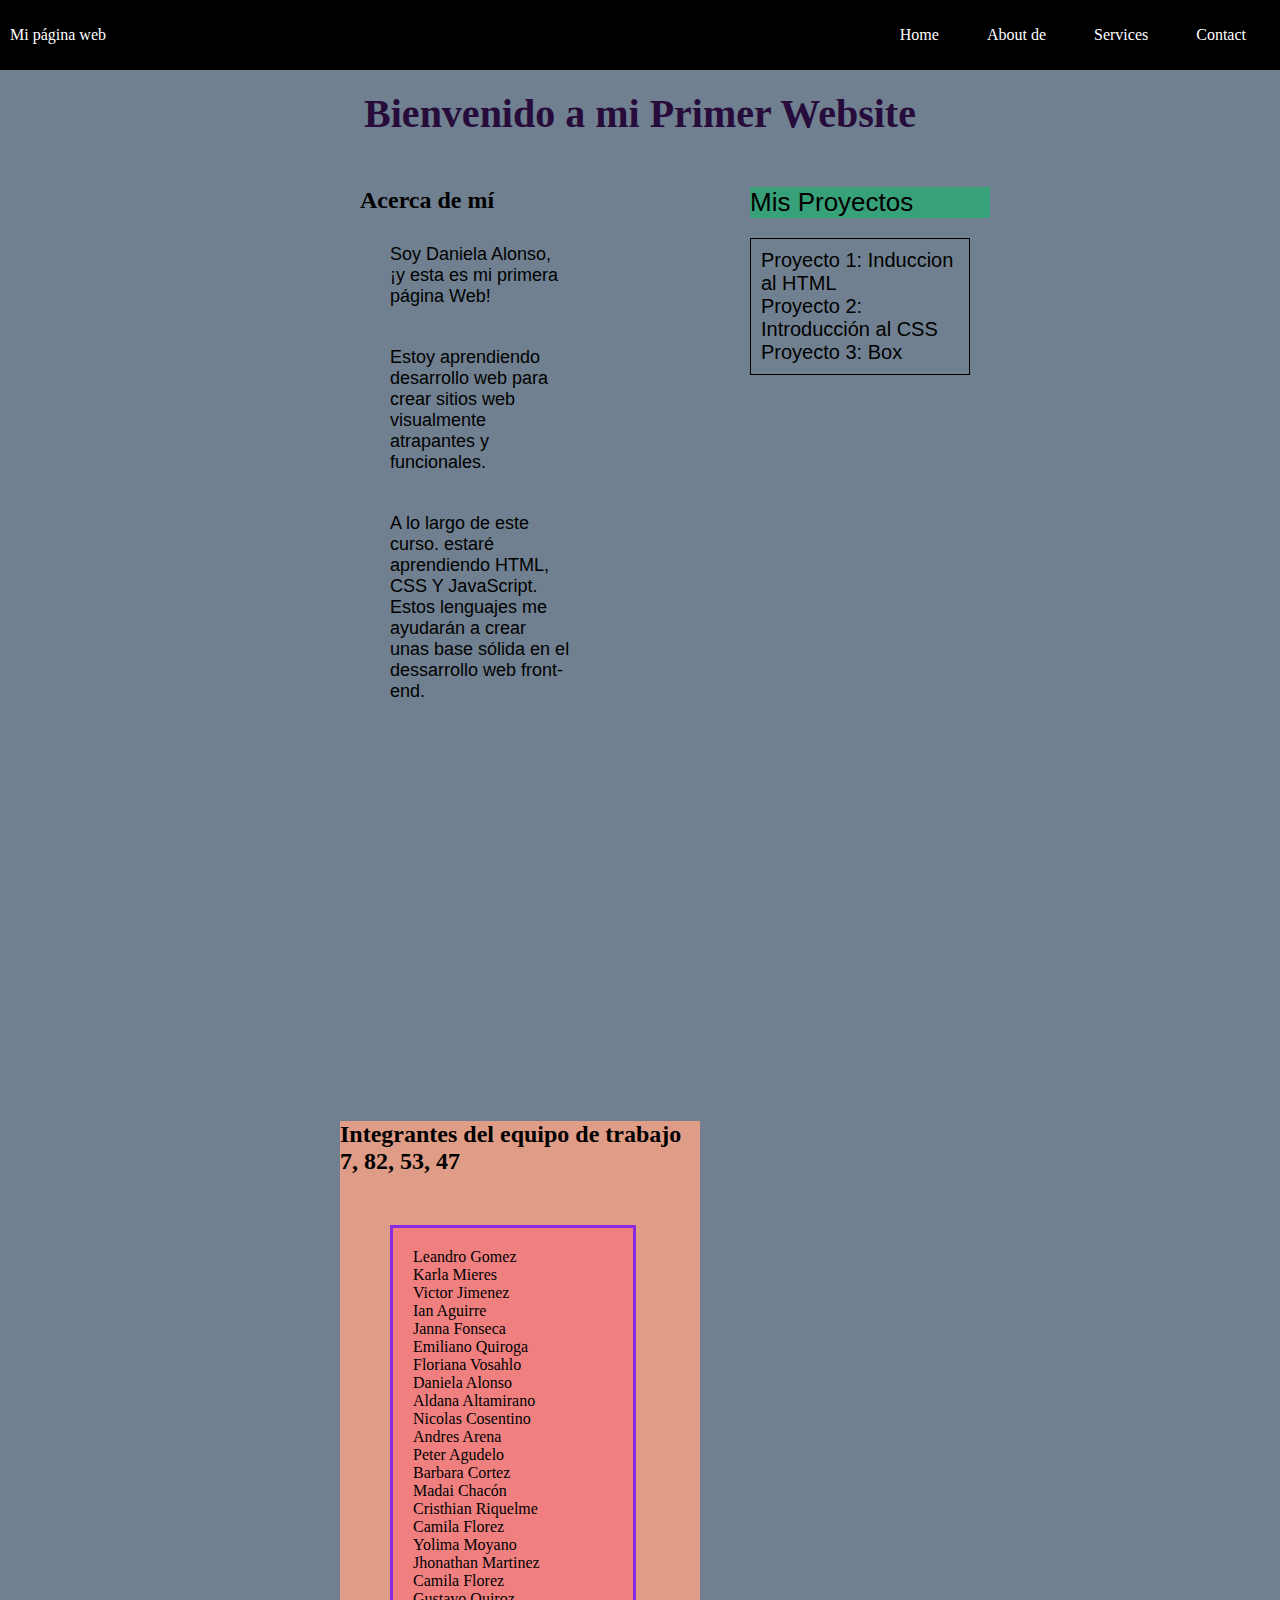
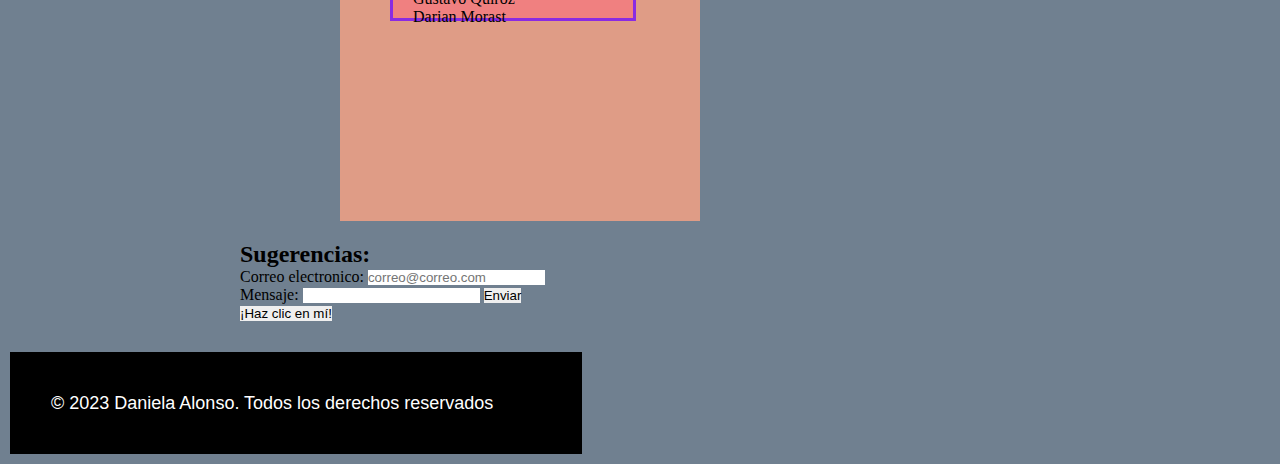
<file: index.html>
<!DOCTYPE html>
<html lang="en">
<head>
    <meta charset="UTF-8">
    <meta http-equiv="X-UA-Compatible" content="IE=edge">
    <meta name="viewport" content="width=device-width, initial-scale=1">
    <title>Mi Primer Website</title>
    <link rel="stylesheet" type="text/css" href="styles8.css">
</head>
<body>
    <header class="container-nav">
        <nav class="navbar" role="navigation">
            <a href="index.html" class="brand">Mi página web</a>
            <ul class="nav-links">
                <li><a href="index.html">Home</a></li>
                <li><a href="Acerca de.html">About de</a></li>
                <li><a href="servicios.html">Services</a></li>
                <li><a href="contact.html">Contact</a></li>
            </ul>
        </nav>
        <button class="button-menu-toggle">Menu</button>
    </header>
    <main>
    <div class="container">
        <h1>Bienvenido a mi Primer Website</h1>
        <div class="row">
            <div class="column">
                <section>
                    <h2>Acerca de mí</h2>
                    <p>Soy Daniela Alonso, ¡y esta es mi primera página Web!</p>
                    <p>Estoy aprendiendo desarrollo web para crear sitios web visualmente atrapantes y funcionales.</p>
                    <p>A lo largo de este curso. estaré aprendiendo HTML, CSS Y JavaScript. Estos lenguajes me ayudarán a crear unas base sólida en el dessarrollo web front-end.</p>
                </section>
            </div>
            <div class="column">
                <section>
                    <div id="mi-id">Mis Proyectos</div>
                    <div class="mi-clase">
                        <ul>
                            <li>Proyecto 1: Induccion al HTML</li>
                            <li>Proyecto 2: Introducción al CSS</li>
                            <li>Proyecto 3: Box</li>
                        </ul>
                    </div>
                </section>
            </div>
        </div>
        <iframe width="560" height="315" src="https://www.youtube.com/embed/qPExX6Pngl0" title="YouTube video player" frameborder="0" allow="accelerometer; autoplay; clipboard-write; encrypted-media; gyroscope; picture-in-picture; web-share" allowfullscreen></iframe>
        <section>
            <article>
                <h2>Integrantes del equipo de trabajo 7, 82, 53, 47</h2>
                    <div class="box">
                        <ol>
                            <li>Leandro Gomez</li>
                            <li>Karla Mieres</li>
                            <li>Victor Jimenez</li>
                            <li>Ian Aguirre</li>
                            <li>Janna Fonseca</li>
                            <li>Emiliano Quiroga</li>
                            <li>Floriana Vosahlo</li>
                            <li>Daniela Alonso</li>
                            <li>Aldana Altamirano</li>
                            <li>Nicolas Cosentino</li>
                            <li>Andres Arena</li>
                            <li>Peter Agudelo</li>
                            <li>Barbara Cortez</li>
                            <li>Madai Chacón</li>
                            <li>Cristhian Riquelme</li>
                            <li>Camila Florez</li>
                            <li>Yolima Moyano</li>
                            <li>Jhonathan Martinez</li>
                            <li>Camila Florez</li>
                            <li>Gustavo Quiroz</li>
                            <li>Darian Morast</li>
                        </ol>
                    </div>
            </article>
        </section>
        <div class="Sugerencias">
            <h2>Sugerencias:</h2>
            <form id="miformulario">
                <label for="email">Correo electronico:</label>
                <input type="email" id="email" name="email" placeholder="correo@correo.com" required />
                <br/>
                <label for="Mensaje">Mensaje:</label>
                <input type="mensaje" id="mensaje" name="mensaje"/>
                <button type="submit" class="btn-enviar">Enviar</button>
            </form>
        </div>
        <button onclick="showAlert()" aria-label='Haz clic en mí'>¡Haz clic en mí!</button>
    </div>
    </main>
    <footer>
        <div class="firma">
        <p>&copy; 2023 Daniela Alonso. Todos los derechos reservados</p>
        </div>
    </footer>
    <script src="script8.js"></script>
</body>
</html>
</file>
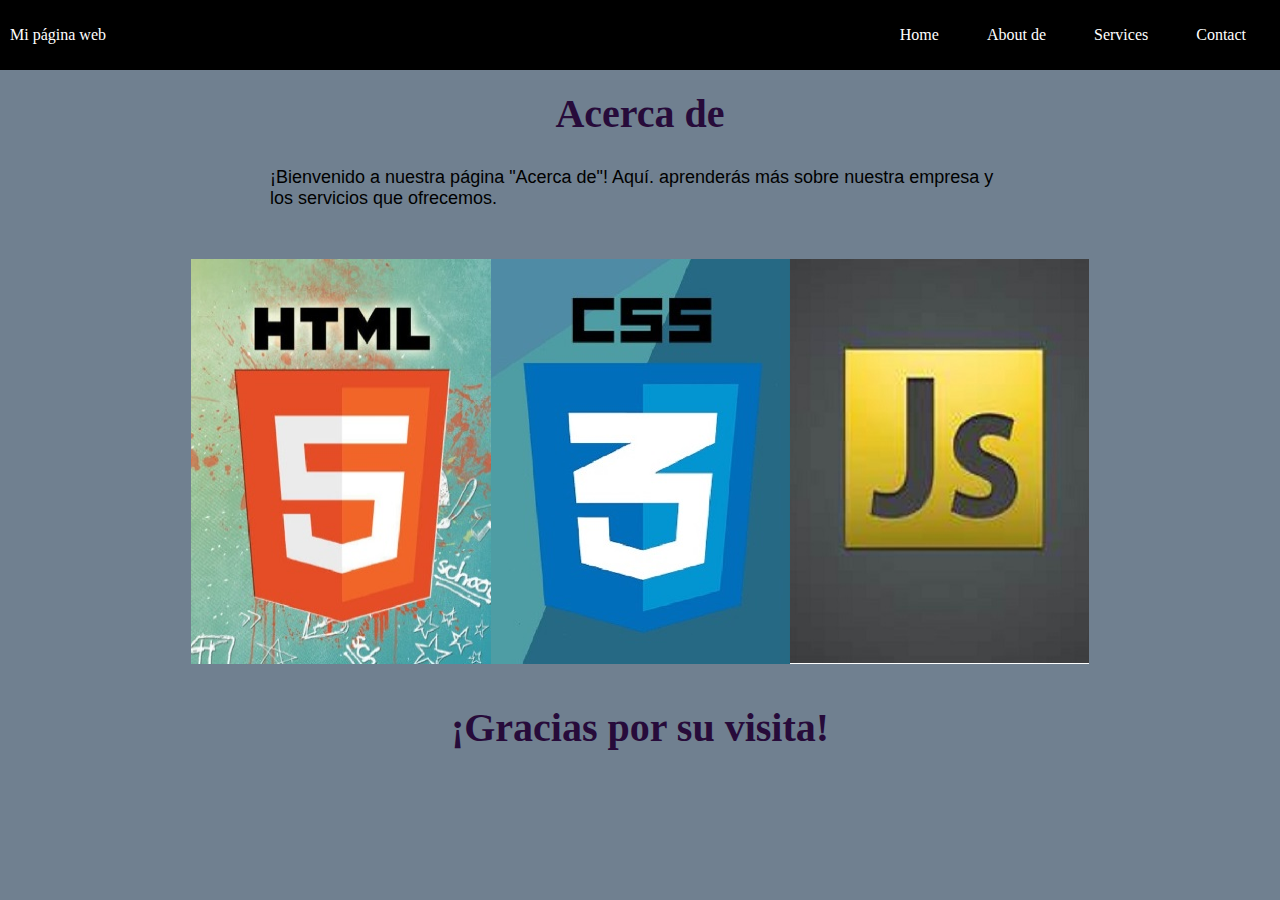
<file: Acerca de.html>
<!DOCTYPE html>
<html lang="en">
<head>
    <meta charset="UTF-8">
    <meta http-equiv="X-UA-Compatible" content="IE=edge">
    <meta name="viewport" content="width=device-width, initial-scale=1">
    <title>Mi Primer Website</title>
    <link rel="stylesheet" type="text/css" href="styles8.css">
</head>
<body>
    <header class="container-nav">
        <nav class="navbar" role="navigation">
            <a href="index.html" class="brand">Mi página web</a>
            <ul class="nav-links">
                <li><a href="index.html">Home</a></li>
                <li><a href="Acerca de.html">About de</a></li>
                <li><a href="servicios.html">Services</a></li>
                <li><a href="contact.html">Contact</a></li>
            </ul>
        </nav>
        <button class="button-menu-toggle">Menu</button>
    </header>
    <main>
        <div class="container">
            <h1>Acerca de</h1>
            <p>¡Bienvenido a nuestra página "Acerca de"! Aquí. aprenderás más sobre nuestra empresa y los servicios que ofrecemos.</p>
        </div>
        <div class="img-container">
            <img src="ImgHtml5.jpg" alt="HTML" />
            <img src="CSS3_icon-icons.com_67069.jpg" alt="CSS" />
            <img src="R.jpg" alt="JavaScript" />
        </div>
        <div class="greeting">
            <h1>¡Gracias por su visita!</h1>
        </div>
    </main>
    <script src="script8.js"></script>
</body>
</html>
</file>
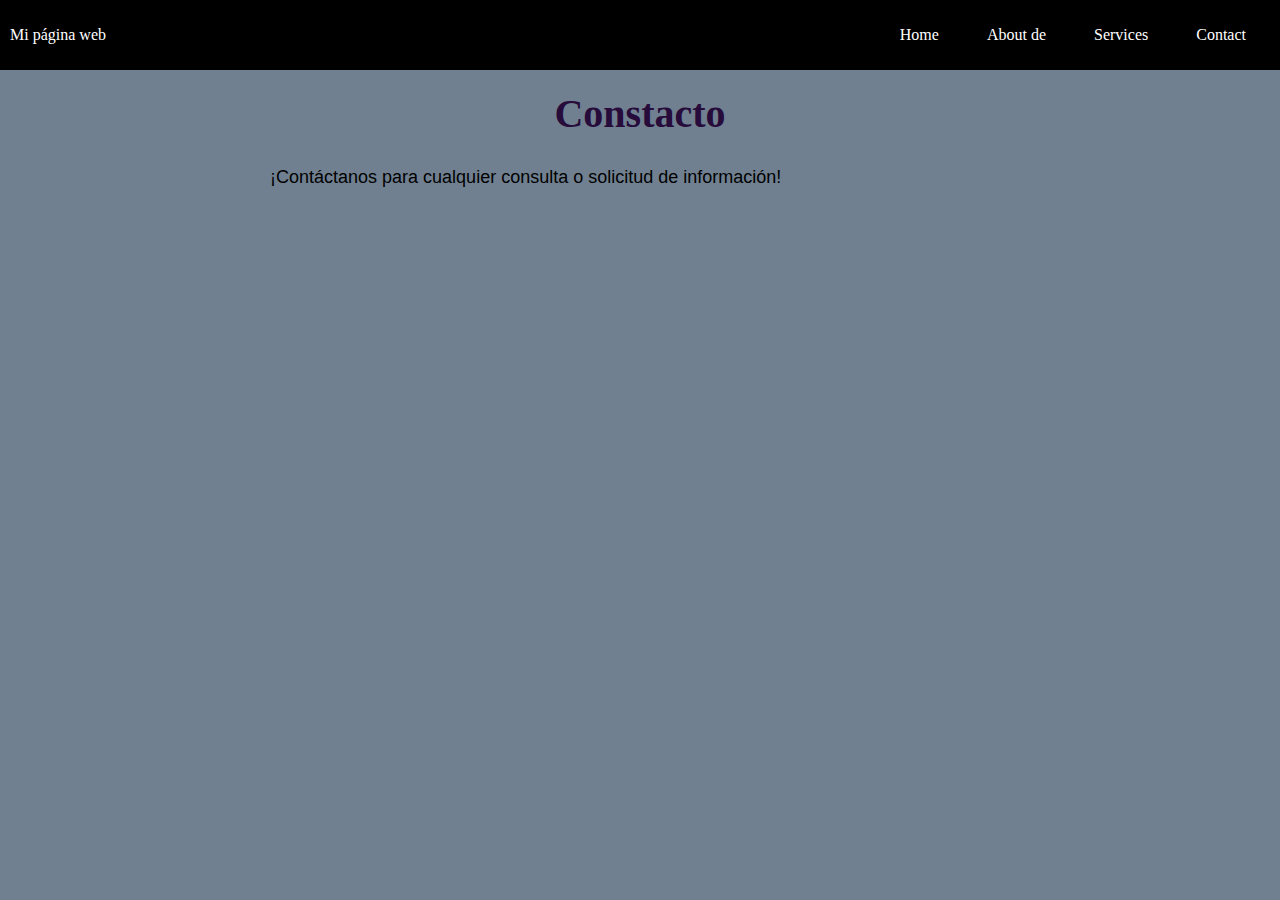
<file: contact.html>
<!DOCTYPE html>
<html lang="en">
<head>
    <meta charset="UTF-8">
    <meta http-equiv="X-UA-Compatible" content="IE=edge">
    <meta name="viewport" content="width=device-width, initial-scale=1">
    <title>Mi Primer Website</title>
    <link rel="stylesheet" type="text/css" href="styles8.css">
</head>
<body>
    <div class="container-nav">
        <nav class="navbar" role="navigation">
            <a href="index.html" class="brand">Mi página web</a>
            <ul class="nav-links">
                <li><a href="index.html">Home</a></li>
                <li><a href="Acerca de.html">About de</a></li>
                <li><a href="servicios.html">Services</a></li>
                <li><a href="contact.html">Contact</a></li>
            </ul>
        </nav>
        <button class="button-menu-toggle">Menu</button>
    </div>
    <div class="container">
        <h1>Constacto</h1>
        <p>¡Contáctanos para cualquier consulta o solicitud de información!</p>
        <form>
            <!-- Agrega aquí los campos del formulario -->
        </form>
    </div>    
    <script src="script8.js"></script>
</body>
</html>
</file>
<file: styles8.css>
*{margin: 0; padding: 0; text-decoration: none; border: none; outline: none;}

body{background-color:slategray; color:black}
h1{color: rgb(39, 11, 58); font-family: Cambria, Cochin, Georgia, Times, 'Times New Roman', serif; font-size: 40px; text-align: center;}
section{margin-left: 40px; padding: 30px 30px 20px 60px;}
p{font-family: 'Franklin Gothic Medium', 'Arial Narrow', Arial, sans-serif; font-size: 18px; padding: 10px; margin: 20px;}
#mi-id{background-color: rgb(55, 161, 121); color:black; font-family: 'Trebuchet MS', 'Lucida Sans Unicode', 'Lucida Grande', 'Lucida Sans', Arial, sans-serif ; font-size: 26px;}
.mi-clase{font-family:'Franklin Gothic Medium', 'Arial Narrow', Arial, sans-serif; font-size: 20px ;border: 1px solid black; padding: 10px; margin: 20px 20px 0px 0px;}
section article{background-color: rgb(223, 156, 134); font-family: Cambria, Cochin, Georgia, Times, 'Times New Roman', serif; width: 360px; height: 700px;}
.box{background-color: lightcoral; width: 200px; height: 350px; padding: 20px; border: 3px solid blueviolet; margin: 50px;}
.firma{background-color: black; color: white; font-size: 12px; width: 550px; height: 80px; padding: 10px; border: 1px solid black; margin: 10px;}
.container{max-width: 800px; margin: auto; padding: 20px;}
.row{display:flex; flex-wrap: wrap; margin: 10px;}
.column{flex: 1; padding: 10px;}
@media (max-width: 600px) {.column {flex: 100%;}}

.container-nav {display: flex; padding: 10px; height: 50px; background-color: black;}
.navbar {display: flex; justify-content: space-between; width: 100%;}
.brand {display: flex; align-items: center;}
li>a {padding: 8px 24px;}
li {list-style-type: none;}
a {color: white; text-decoration: none;}
.nav-links {display: flex; align-items: center;}
.button-menu-toggle {display: none;}

.img-container {display: flex; flex-wrap: wrap; justify-content: center; width: 100%;}

.greeting {text-align: center; margin: 40px;}

@media (max-width: 768px) {
    .column {flex: 100%;}
    .nav-links {display: none;}
    .button-menu-toggle {
        display: block; 
        background-color: white; 
        border: none; 
        border-radius: 50px; 
        padding: 0 24px; 
        font-family: monospace; 
        font-weight: bold; 
        font-size: 20px;}
    .nav-links.nav-links-responsive {
        position: absolute; 
        display: flex; 
        background-color: rgba(20,20,20,0.95); 
        width: 100%; 
        height: 100%; 
        top: 70px; 
        left: 0; 
        flex-direction: column; 
        padding-top: 200px; 
        align-items: center; 
        gap: 70px; 
        font-size: 40px;}
}

.img-container {flex-direction: row;}
</file>
